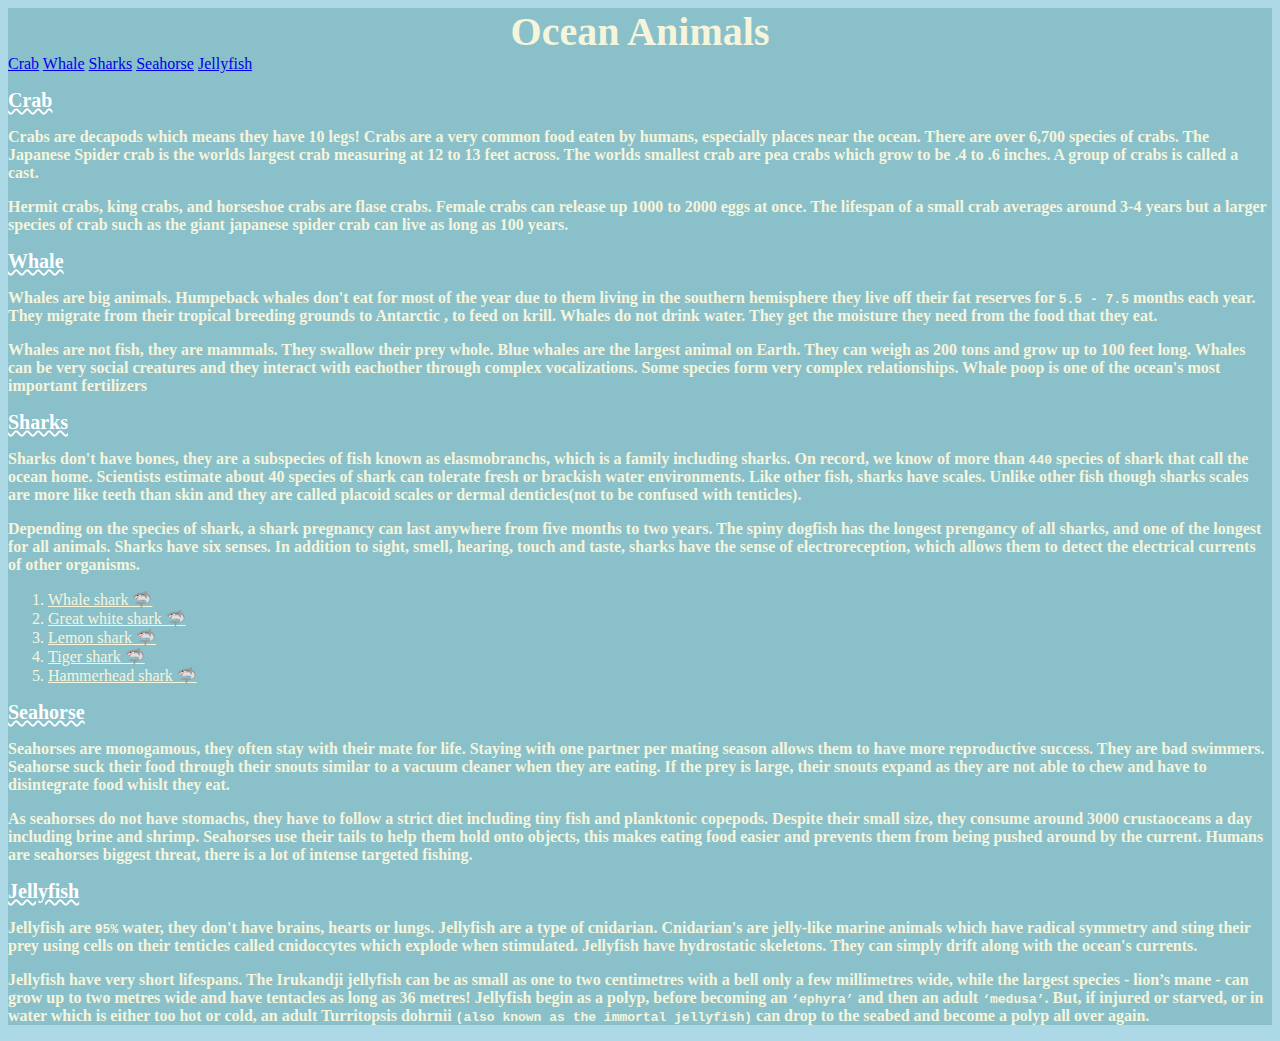
<file: ocean-animals/index.html>
<!DOCTYPE html>
<html lang="en">
  <link rel="stylesheet" href="styles.css"> 


<main id="main-doc">
   <nav id="navbar">
<header class="ocean">Ocean Animals</header>
<a class="nav-link"href="#Crab">Crab</a>
<a class="nav-link" href="#Whale">Whale</a>
<a class="nav-link" href="#Sharks">Sharks</a>
<a class="nav-link" href="#Seahorse">Seahorse</a>
<a class="nav-link" href="#Jellyfish">Jellyfish</a>
</nav>
<p>
  </p>
  <p>
 </p>
<p>
<section class="main-section" id="Crab">
  <header id="header">Crab</header>
  <p> Crabs are decapods which means they have 10 legs! Crabs are a very common food eaten by humans, especially places near the ocean. There are over 6,700 species of crabs. The Japanese Spider crab is the worlds largest crab measuring at 12 to 13 feet across. The worlds smallest crab are pea crabs which grow to be .4 to .6 inches. A group of crabs is called a cast.
  </p>
  <p> Hermit crabs, king crabs, and horseshoe crabs are flase crabs. Female crabs can release up 1000 to 2000 eggs at once. The lifespan of a small crab averages around 3-4 years but a larger species of crab such as the giant japanese spider crab can live as long as 100 years. 
  </p>
</section>
<section class="main-section" id="Whale" >
  <header id="header">Whale</header>
  <p> Whales are big animals. Humpeback whales don't eat for most of the year due to them living in the southern hemisphere they live off their fat reserves for <code>5.5 - 7.5</code> months each year. They migrate from their tropical breeding grounds to Antarctic , to feed on krill. Whales do not drink water. They get the moisture they need from the food that they eat.
  </p>
  <p> Whales are not fish, they are mammals. They swallow their prey whole. Blue whales are the largest animal on Earth. They can weigh as 200 tons and grow up to 100 feet long. Whales can be very social creatures and they interact with eachother through complex vocalizations. Some species form very complex relationships. Whale poop is one of the ocean's most important fertilizers
  </p>
</section>
<section class="main-section" id="Sharks" >
  <header id="header">Sharks</header>
  <p> Sharks don't have bones, they are a subspecies of fish known as elasmobranchs, which is a family including sharks. On record, we know of more than <code>440</code> species of shark that call the ocean home. Scientists estimate about 40 species of shark can tolerate fresh or brackish water environments. Like other fish, sharks have scales. Unlike other fish though sharks scales are more like teeth than skin and they are called placoid scales or dermal denticles(not to be confused with tenticles).
  </p>
  <p> Depending on the species of shark, a shark pregnancy can last anywhere from five months to two years. The spiny dogfish has the longest prengancy of all sharks, and one of the longest for all animals. Sharks have six senses. In addition to sight, smell, hearing, touch and taste, sharks have the sense of electroreception, which allows them to detect the electrical currents of other organisms. 
  </p>
  <ol>
<li> Whale shark 🦈</li>
<li> Great white shark 🦈</li>
<li> Lemon shark 🦈</li>
<li> Tiger shark 🦈</li>
<li> Hammerhead shark 🦈</li>
    </ol>
</section>
<section class="main-section" id="Seahorse" >
  <header id="header">Seahorse</header>
  <p> Seahorses are monogamous, they often stay with their mate for life. Staying with one partner per mating season allows them to have more reproductive success. They are bad swimmers. Seahorse suck their food through their snouts similar to a vacuum cleaner when they are eating. If the prey is large, their snouts expand as they are not able to chew and have to disintegrate food whislt they eat.
  </p>
  <p> As seahorses do not have stomachs, they have to follow a strict diet including tiny fish and planktonic copepods. Despite their small size, they consume around 3000 crustaoceans a day including brine and shrimp. Seahorses use their tails to help them hold onto objects, this makes eating food easier and prevents them from being pushed around by the current. Humans are seahorses biggest threat, there is a lot of intense targeted fishing.
  </p>
</section>
<section class="main-section" id="Jellyfish" >
  <header id="header">Jellyfish</header>
  <p> Jellyfish are <code>95%</code> water, they don't have brains, hearts or lungs. Jellyfish are a type of cnidarian. Cnidarian's are jelly-like marine animals which have radical symmetry and sting their prey using cells on their tenticles called cnidoccytes which explode when stimulated. Jellyfish have hydrostatic skeletons. They can simply drift along with the ocean's currents. 
  </p>
  <p> Jellyfish have very short lifespans. The Irukandji jellyfish can be as small as one to two centimetres with a bell only a few millimetres wide, while the largest species - lion’s mane - can grow up to two metres wide and have tentacles as long as 36 metres! Jellyfish begin as a polyp, before becoming an <code>‘ephyra’</code> and then an adult <code>‘medusa’</code>. But, if injured or starved, or in water which is either too hot or cold, an adult Turritopsis dohrnii <code>(also known as the immortal jellyfish)</code> can drop to the seabed and become a polyp all over again.
  </p>
  
  
</section>




</main>
</file>
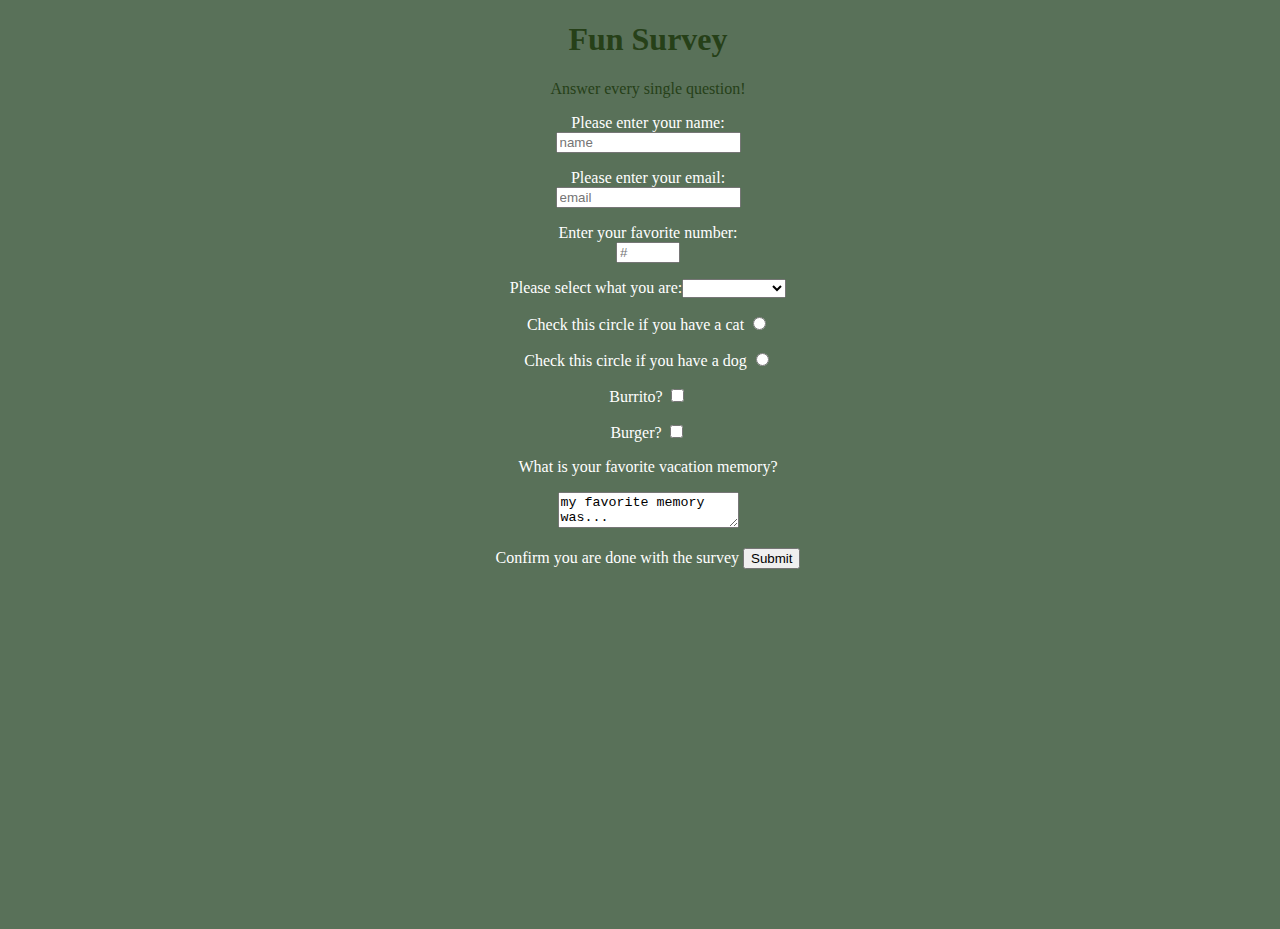
<file: survey/index.html>
<!DOCTYPE html>
<html lang="en">

<head>
  <meta charset="UTF-8">
  <meta name="viewport" content="width=device-width, initial-scale=1.0">

  <title>Page Title Here</title>
  <link rel="stylesheet" href="styles.css">
</head>

<body>
  <h1 id="title">Fun Survey</h1>
  <p id="description">Answer every single question!</p>
  <form id="survey-form">
    <label  id="name-label">Please enter your name:<br>
      <input placeholder="name" id="name" type="text" required >
    </label>
    <label id="email-label">Please enter your email:<br>
      <input placeholder="email" id="email" type="email" required>
    </label>
    <label id="number-label">Enter your favorite number:<br>
      <input placeholder="#" id="number" type="number" min="0" max="100">
    </label>Please select what you are:<select id="dropdown">
  <option disabled selected></option>
  <option>I am a human</option>
  <option>I am a alien</option>
  <option>Other</option>
  </select>
<label>Check this circle if you have a cat
  <input name="name" value="value" type="radio">
  </label>
 <label>Check this circle if you have a dog
  <input name="name" value="value" type="radio">
  </label>
 
 <label>Burrito?
   <input value="value" type="checkbox">
   </label>
    <label>Burger?
   <input value="value" type="checkbox">
   </label>
 
 <label for="story">What is your favorite vacation memory?
</label>
 
   <textarea id="story" name="story">my favorite memory was...
     </textarea>

<label>Confirm you are done with the survey
  <input id="submit" type="submit">
  </label>








  </form>
</body>

</html>
</file>
<file: ocean-animals/styles.css>
.ocean{
  color: beige;
  font-weight: bold;
  font-size: 40px;
  font-family: Copperplate;
  text-align: center;
  text-decoration: 0;
}
main{
  background-color: #8ac0ca;
}
header{
  color: white;
  font-size: 20px;
  font-weight: bold;
  font-family: Copperplate;
  text-decoration: underline wavy;
}
p{
  color: beige;
font-weight: bold;
}
li{
  color: beige;
  text-decoration: underline;
}
@media screen and (min-width: 480px) {
  body {
    background-color: lightblue;
  }
}
</file>
<file: survey/styles.css>
body{
  width: 100%;
  height: 100vh;
  background-color: #597159;
  color: white;
  font-family: serif;
  font-size: 16px;
  border: white;
  text-align: center;
}

label{
  display: block;
  margin: 1rem;
}

form {
  width: 60vw;
  max-width: 500px;
  min-width: 300px;
  margin: 0 auto;
  padding-bottom: 2em;
}

h1{
  text-align: center; 
  color: #264018;
}

p{
  text-align: center;
  color: #264018; 
}
</file>
